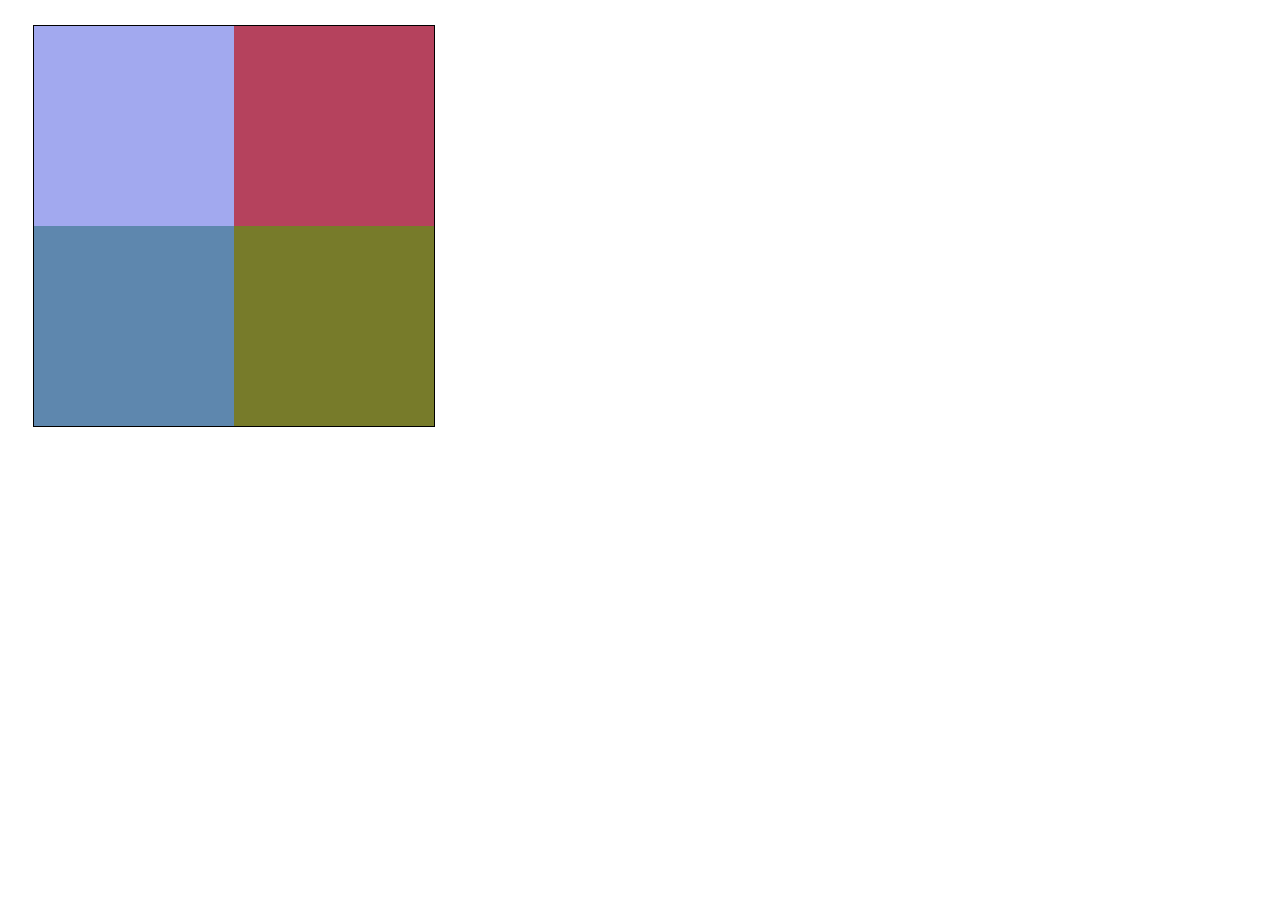
<file: index.html>
<!DOCTYPE html>
<html lang="en" dir="ltr">
  <head>
    <meta charset="utf-8">
    <title>Game</title>
    <link rel="stylesheet" href="style.css">
    <script src="https://ajax.googleapis.com/ajax/libs/jquery/1.7.1/jquery.min.js"; src="jquery.js "charset="utf-8"></script>
    </head>
    <body>
      <div class="box">
      </div>
    <script src="script.js"></script>
  </body>
</html>
</file>
<file: style.css>
/* body{
  margin: 0;
  padding: 0;
  text-align: center;
  top: 50%;
  left: 50%;
} */
.box{
background-color: lightgreen;
text-align: center;
top: 50%;
left: 50%;
/* display: table; */
height: 400px;
width: 400px;
border: 1px solid black;
padding: 0px;
margin: 25px;
}
/* .box{
margin: 10px;
} */
.smallbox{
display: table-cell;
/* height: 33.3333%;
width: 33.3333%; */
border: 0px solid blue;
padding: 0px;
margin: 0px;
float: left;
text-align: center;
}

.color{
background-color: white !important;
}

.color2{
  background-color: red !important;
}
</file>
